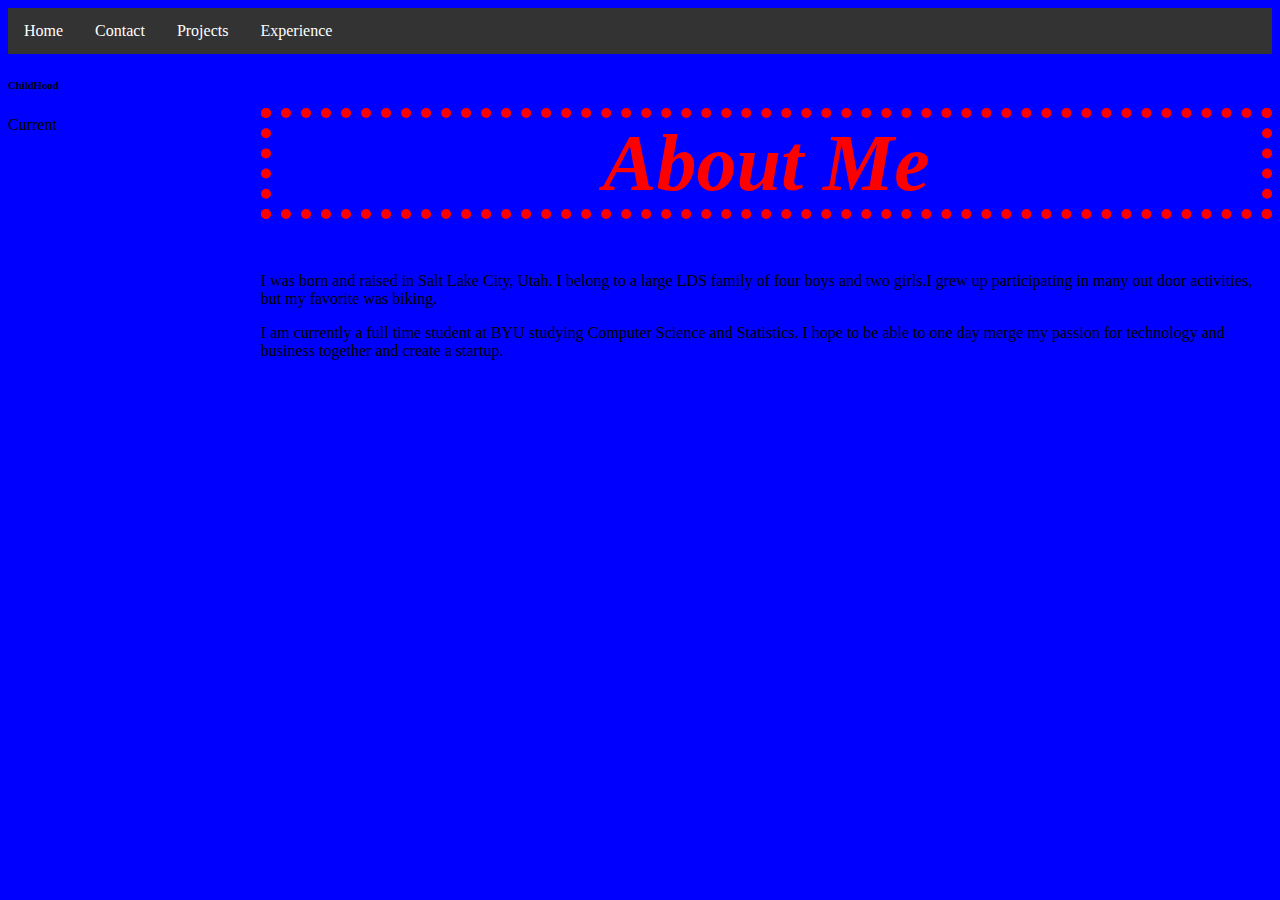
<file: index.html>
<!DOCTYPE html>
<html>
  <head>
    <link rel="stylesheet" href="portfolio.css">
    <title> Edward Smart</title>
<nav>
    <ul>
      <li><a href="index.html">Home</a></li>
      <li><a href="contact.html">Contact</a></li>
      <li><a href="projects.html">Projects</a></li>
      <li><a href="experience.html">Experience</a></li>
    </ul>
</nav>
  </head>
  <body style ="background-color: blue">
    <section>
      <aside>
	<h6>ChildHood </h6>
	<h7>Current</h6>
      </aside>
      <article>
    <h1>About Me</h1>
    <p> I was born and raised in Salt Lake City, Utah. I belong to a large LDS family of four boys and two girls.I grew up participating in many out door activities, but my favorite was biking.</p>

     <p1> I am currently a full time student at BYU studying Computer Science and Statistics. I hope to be able to one day merge my passion for technology and business together and create a startup. </p1>
      </article>
    </section>
    
  
  </body>
<html>
</file>
<file: portfolio.css>
body{
    backgroud-color: red;
}
nav ul{
   list-style-type: none;
   margin: 0;
   padding: 0;
   overflow: hidden;
   background-color: #333;
}

li {
    float: left;
}

nav li a{
    display: block;
    color: white;
    text-align: center;
    padding: 14px 16px;
    text-decoration: none;
}
h1{
    border-style: dotted;
    border-width: 10px;
    text-align: center;
    color: red;
    font-size: 80px;
    font-style: italic
}
h2{
    border-style: dotted;
    text-align: center;
    color: red;
    font-size: 80px;
}
h3{
    text-align: center;
    color: red;
    font-size: 80px;
    font-style: oblique;
}
h4{
    text-align: center;
    color: red;
    font-size: 80px;
}

section {
    display: flex;
}
aside {
    flex: 1
}

article {
    flex: 4
}
</file>
